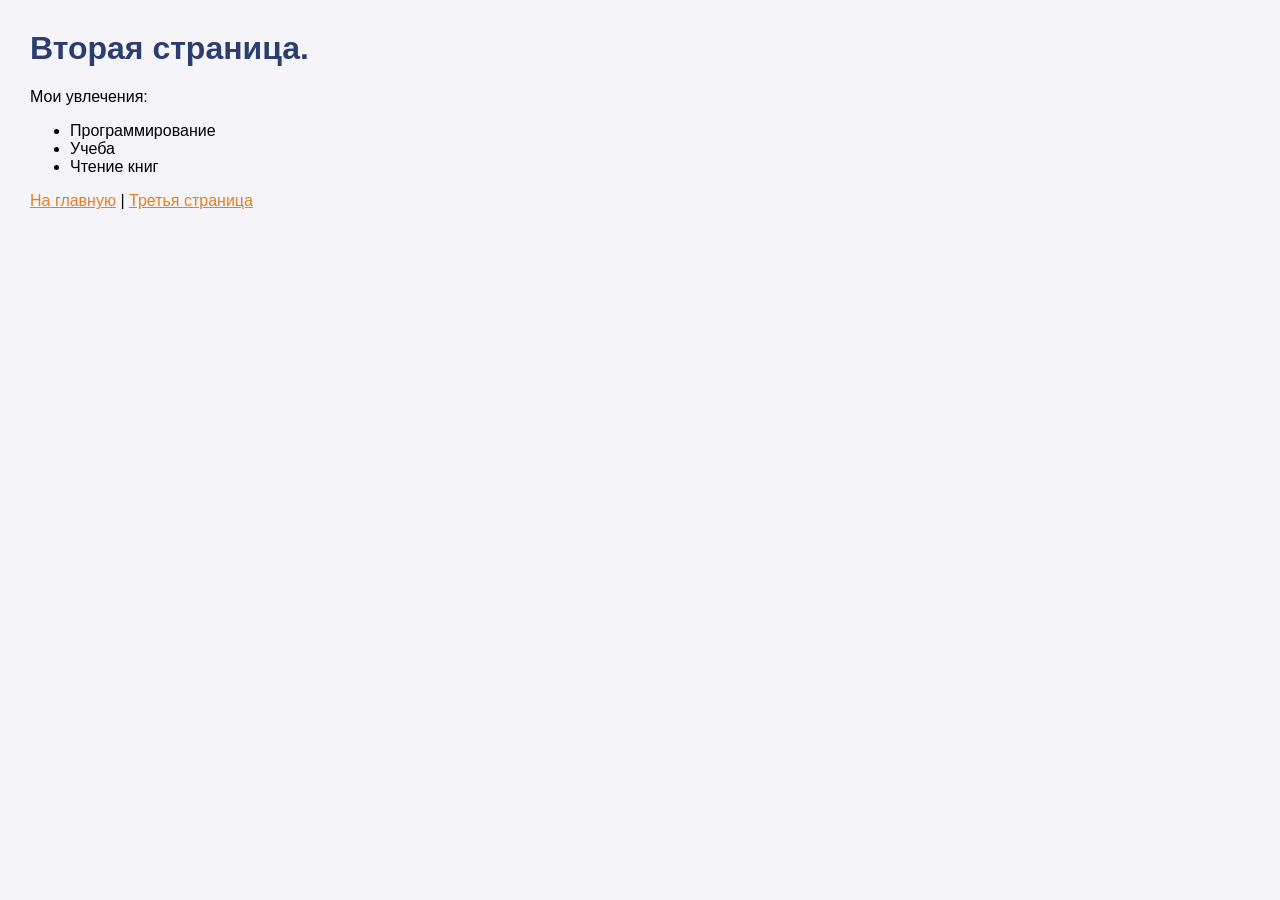
<file: page2.html>
<!DOCTYPE html>
<html lang="ru">
<head>
    <meta charset="UTF-8">
    <meta name="viewport" content="width=device-width, initial-scale=1.0">
    <title>Вторая страница</title>
    <link rel="stylesheet" href="styles.css">
</head>
<body>
    <h1>Вторая страница.</h1>
    <p>Мои увлечения:</p>
    <ul>
        <li>Программирование</li>
        <li>Учеба</li>
        <li>Чтение книг</li>
    </ul>
    <p><a href="index.html">На главную</a> |
       <a href="page3.html">Третья страница</a></p>

    <script src="script.js"></script>
</body>
</html>
</file>
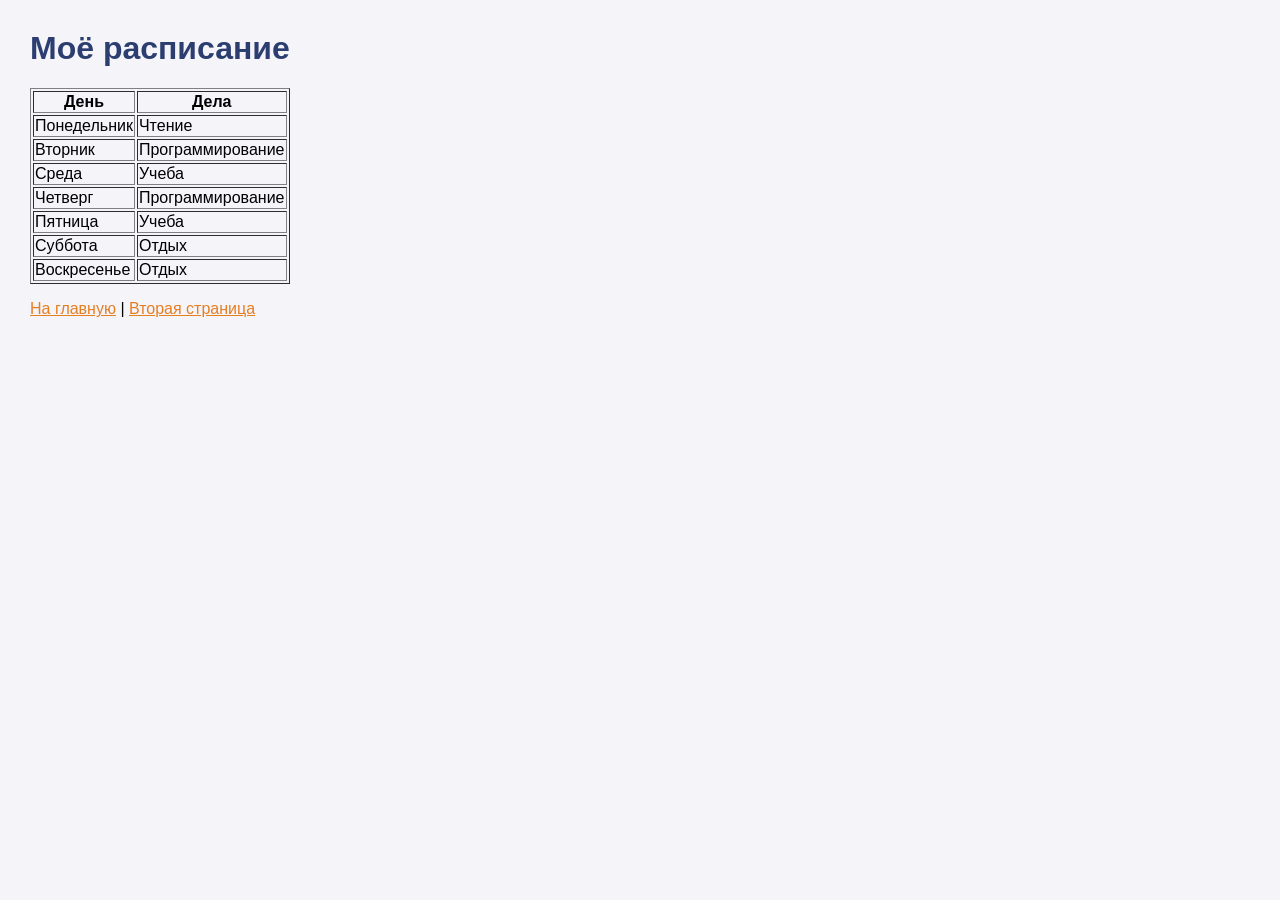
<file: page3.html>
<!DOCTYPE html>
<html lang="ru">
<head>
    <meta charset="UTF-8">
    <meta name="viewport" content="width=device-width, initial-scale=1.0">
    <title>Третья страница</title>
    <link rel="stylesheet" href="styles.css">
</head>
<body>
    <h1>Моё расписание</h1>
    <table border="1">
        <tr><th>День</th><th>Дела</th></tr>
        <tr><td>Понедельник</td><td>Чтение</td></tr>
        <tr><td>Вторник</td><td>Программирование</td></tr>
        <tr><td>Среда</td><td>Учеба</td></tr>
        <tr><td>Четверг</td><td>Программирование</td></tr>
        <tr><td>Пятница</td><td>Учеба</td></tr>
        <tr><td>Суббота</td><td>Отдых</td></tr>
        <tr><td>Воскресенье</td><td>Отдых</td></tr>
    </table>
    <p><a href="index.html">На главную</a> |
       <a href="page2.html">Вторая страница</a></p>

    <script src="script.js"></script>
</body>
</html>
</file>
<file: styles.css>
body {
    font-family: Arial, sans-serif;
    background-color: #f4f4f9;
    margin: 30px;
}

h1 {
    color: #2c3e70;
}

a {
    color: #e67e22;
}

button {
    background-color: #2c3e70;
    color: white;
    padding: 10px 20px;
    border: none;
    border-radius: 8px;
}

button:hover {
    background-color: #e67e22;
}
</file>
